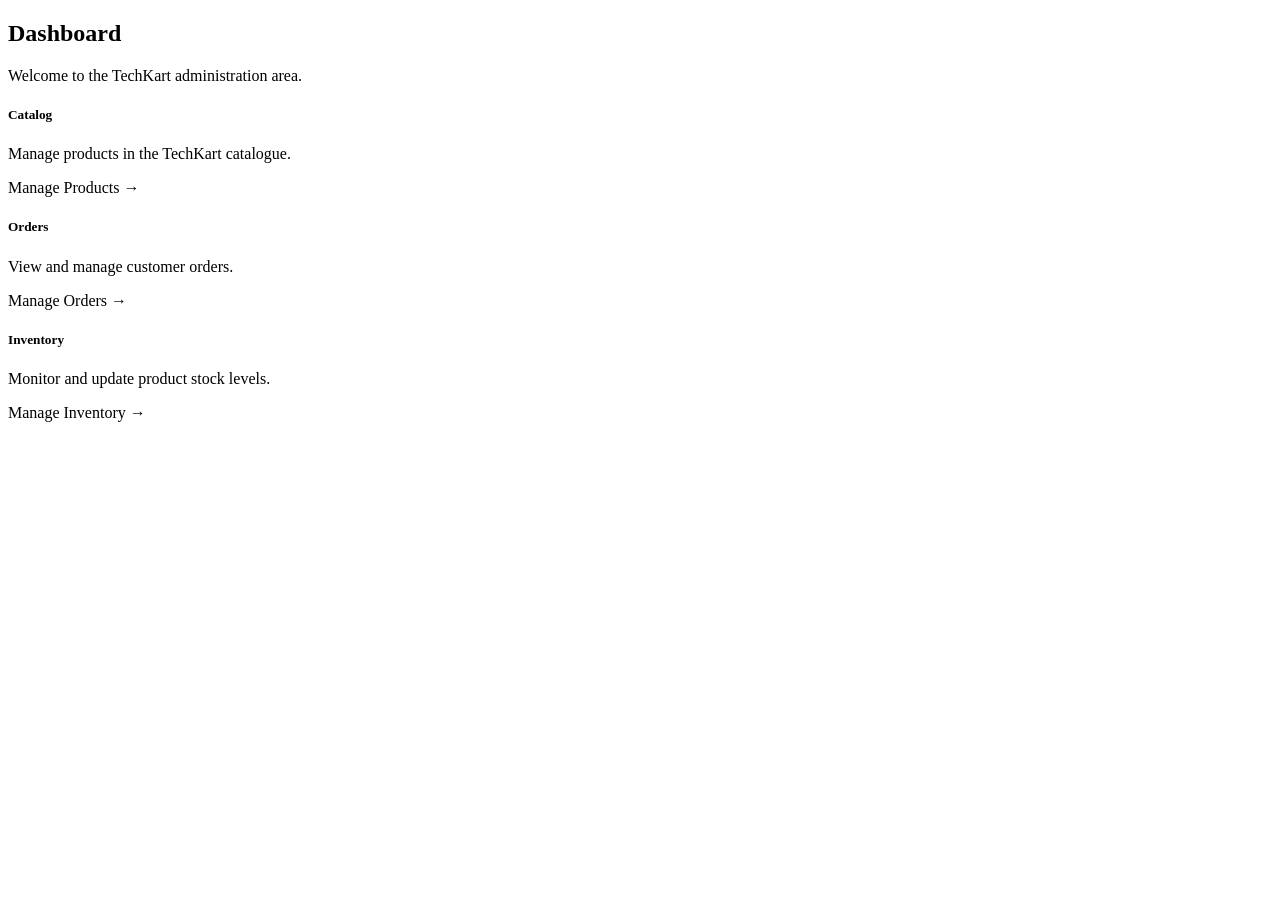
<file: src/main/resources/templates/admin/index.html>
<!DOCTYPE html>
<html lang="en"
      xmlns="http://www.w3.org/1999/xhtml"
      xmlns:th="http://www.thymeleaf.org"
      xmlns:layout="http://www.ultraq.net.nz/thymeleaf/layout"
      layout:decorate="~{admin/layout}">
<body>
<div layout:fragment="content">
    <div class="admin-page-header">
        <div>
            <h2 class="admin-page-title">Dashboard</h2>
            <p class="admin-page-subtitle">Welcome to the TechKart administration area.</p>
        </div>
    </div>

    <div class="row g-4">
        <div class="col-md-4">
            <div class="admin-stat-card">
                <div class="admin-stat-icon admin-stat-icon-blue">
                    <i class="fa-solid fa-book"></i>
                </div>
                <h5 class="admin-stat-title">Catalog</h5>
                <p class="admin-stat-desc">Manage products in the TechKart catalogue.</p>
                <a th:href="@{/admin/catalog/products}" class="admin-stat-link">Manage Products &rarr;</a>
            </div>
        </div>
        <div class="col-md-4">
            <div class="admin-stat-card">
                <div class="admin-stat-icon admin-stat-icon-green">
                    <i class="fa-solid fa-clipboard-list"></i>
                </div>
                <h5 class="admin-stat-title">Orders</h5>
                <p class="admin-stat-desc">View and manage customer orders.</p>
                <a th:href="@{/admin/orders}" class="admin-stat-link">Manage Orders &rarr;</a>
            </div>
        </div>
        <div class="col-md-4">
            <div class="admin-stat-card">
                <div class="admin-stat-icon admin-stat-icon-purple">
                    <i class="fa-solid fa-boxes-stacked"></i>
                </div>
                <h5 class="admin-stat-title">Inventory</h5>
                <p class="admin-stat-desc">Monitor and update product stock levels.</p>
                <a th:href="@{/admin/inventory}" class="admin-stat-link">Manage Inventory &rarr;</a>
            </div>
        </div>
    </div>
</div>
</body>
</html>
</file>
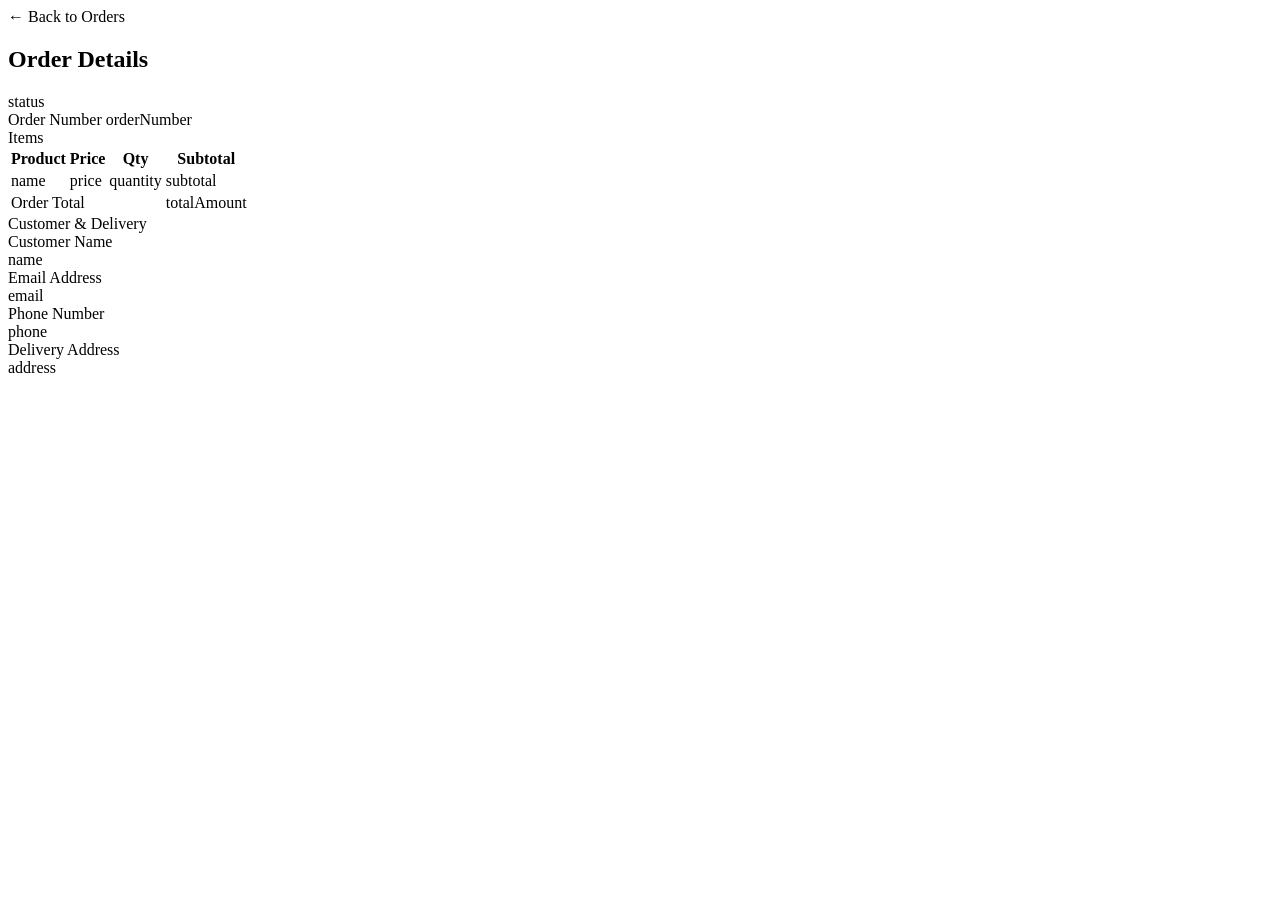
<file: src/main/resources/templates/order_details.html>
<!DOCTYPE html>
<html lang="en"
      xmlns="http://www.w3.org/1999/xhtml"
      xmlns:th="http://www.thymeleaf.org"
      xmlns:layout="http://www.ultraq.net.nz/thymeleaf/layout"
      layout:decorate="~{layout}">
<body>
<div layout:fragment="content">
    <div class="order-details-page">

        <!-- Header -->
        <div class="order-details-header">
            <div>
                <a th:href="@{/orders}" class="order-back-link">
                    &larr; Back to Orders
                </a>
                <h2 class="order-details-heading mt-1">Order Details</h2>
            </div>
            <span class="order-status-badge order-status-badge-lg"
                  th:attr="data-status=${order.status}"
                  th:text="${order.status}">status</span>
        </div>

        <!-- Order meta -->
        <div class="order-meta-row">
            <div class="order-meta-item">
                <span class="order-meta-label">Order Number</span>
                <span class="order-meta-value" th:text="${order.orderNumber}">orderNumber</span>
            </div>
        </div>

        <!-- Items table -->
        <div class="orders-card mb-4">
            <div class="orders-card-title">Items</div>
            <table class="table orders-table mb-0">
                <thead>
                <tr>
                    <th>Product</th>
                    <th class="text-end">Price</th>
                    <th class="text-center">Qty</th>
                    <th class="text-end">Subtotal</th>
                </tr>
                </thead>
                <tbody>
                <tr>
                    <td class="fw-semibold" th:text="${order.item.name}">name</td>
                    <td class="text-end text-muted" th:text="${'₹' + order.item.price}">price</td>
                    <td class="text-center" th:text="${order.item.quantity}">quantity</td>
                    <td class="text-end fw-semibold" th:text="${'₹' + order.item.quantity * order.item.price}">subtotal</td>
                </tr>
                </tbody>
                <tfoot>
                <tr class="cart-total-row">
                    <td colspan="3" class="text-end text-muted">Order Total</td>
                    <td class="text-end cart-total-amount" th:text="${'₹' + order.totalAmount}">totalAmount</td>
                </tr>
                </tfoot>
            </table>
        </div>

        <!-- Customer & delivery info -->
        <div class="orders-card">
            <div class="orders-card-title">Customer &amp; Delivery</div>
            <div class="orders-card-body">
                <div class="row g-3">
                    <div class="col-md-6">
                        <label class="order-detail-label">Customer Name</label>
                        <div class="order-detail-value" th:text="${order.customer.name}">name</div>
                    </div>
                    <div class="col-md-6">
                        <label class="order-detail-label">Email Address</label>
                        <div class="order-detail-value" th:text="${order.customer.email}">email</div>
                    </div>
                    <div class="col-md-6">
                        <label class="order-detail-label">Phone Number</label>
                        <div class="order-detail-value" th:text="${order.customer.phone}">phone</div>
                    </div>
                    <div class="col-md-6">
                        <label class="order-detail-label">Delivery Address</label>
                        <div class="order-detail-value" th:text="${order.deliveryAddress}">address</div>
                    </div>
                </div>
            </div>
        </div>

    </div>
</div>
</body>
</html>
</file>
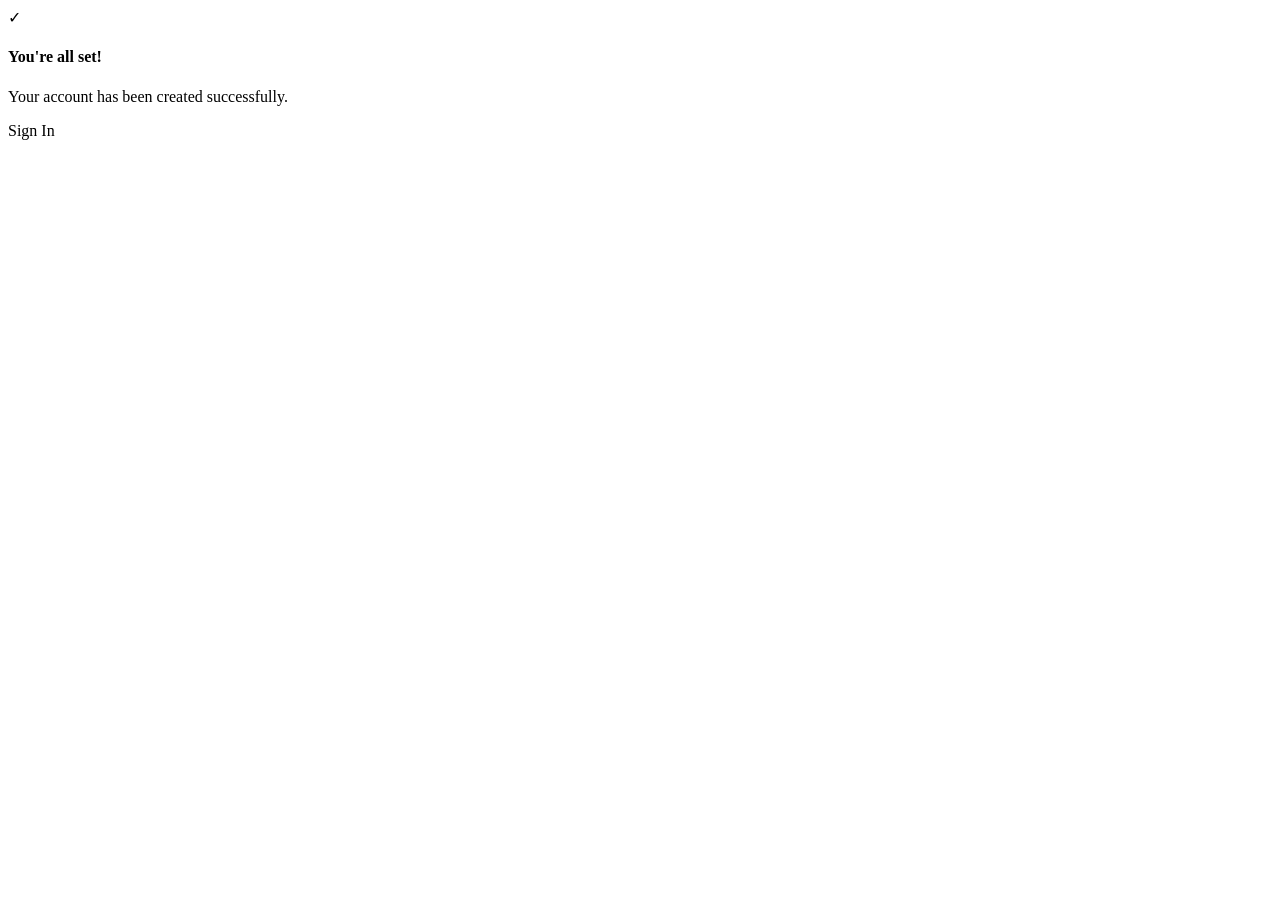
<file: src/main/resources/templates/registration-success.html>
<!DOCTYPE html>
<html lang="en"
      xmlns="http://www.w3.org/1999/xhtml"
      xmlns:th="http://www.thymeleaf.org"
      xmlns:layout="http://www.ultraq.net.nz/thymeleaf/layout"
      layout:decorate="~{layout}">
<head>
    <title>Registration Successful – TechKart</title>
</head>
<body>
<div layout:fragment="content">
    <div class="auth-wrapper">
        <div class="auth-card text-center">
            <div class="auth-success-icon">&#10003;</div>
            <h4 class="auth-title">You're all set!</h4>
            <p class="auth-subtitle mb-0">Your account has been created successfully.</p>
            <a th:href="@{/login}" class="btn btn-buy w-100 mt-4">Sign In</a>
        </div>
    </div>
</div>
</body>
</html>
</file>
